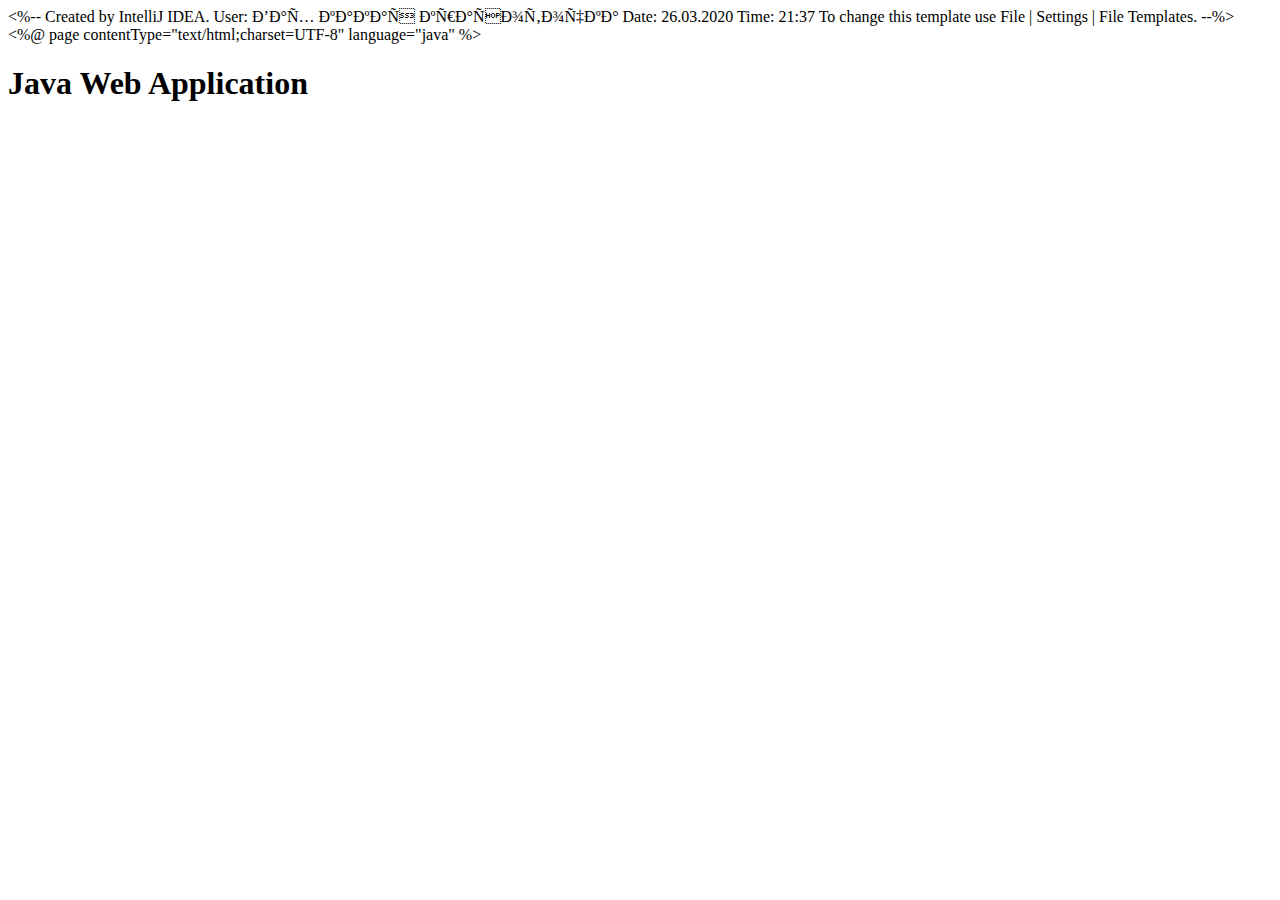
<file: task8/webapp/index.html>
<%--
  Created by IntelliJ IDEA.
  User: Вах какая красоточка
  Date: 26.03.2020
  Time: 21:37
  To change this template use File | Settings | File Templates.
--%>
<%@ page contentType="text/html;charset=UTF-8" language="java" %>
<html>
  <head>
    <title>$Title$</title>
  </head>
  <body>
  <h1>Java Web Application</h1>
  </body>
</html>
</file>
